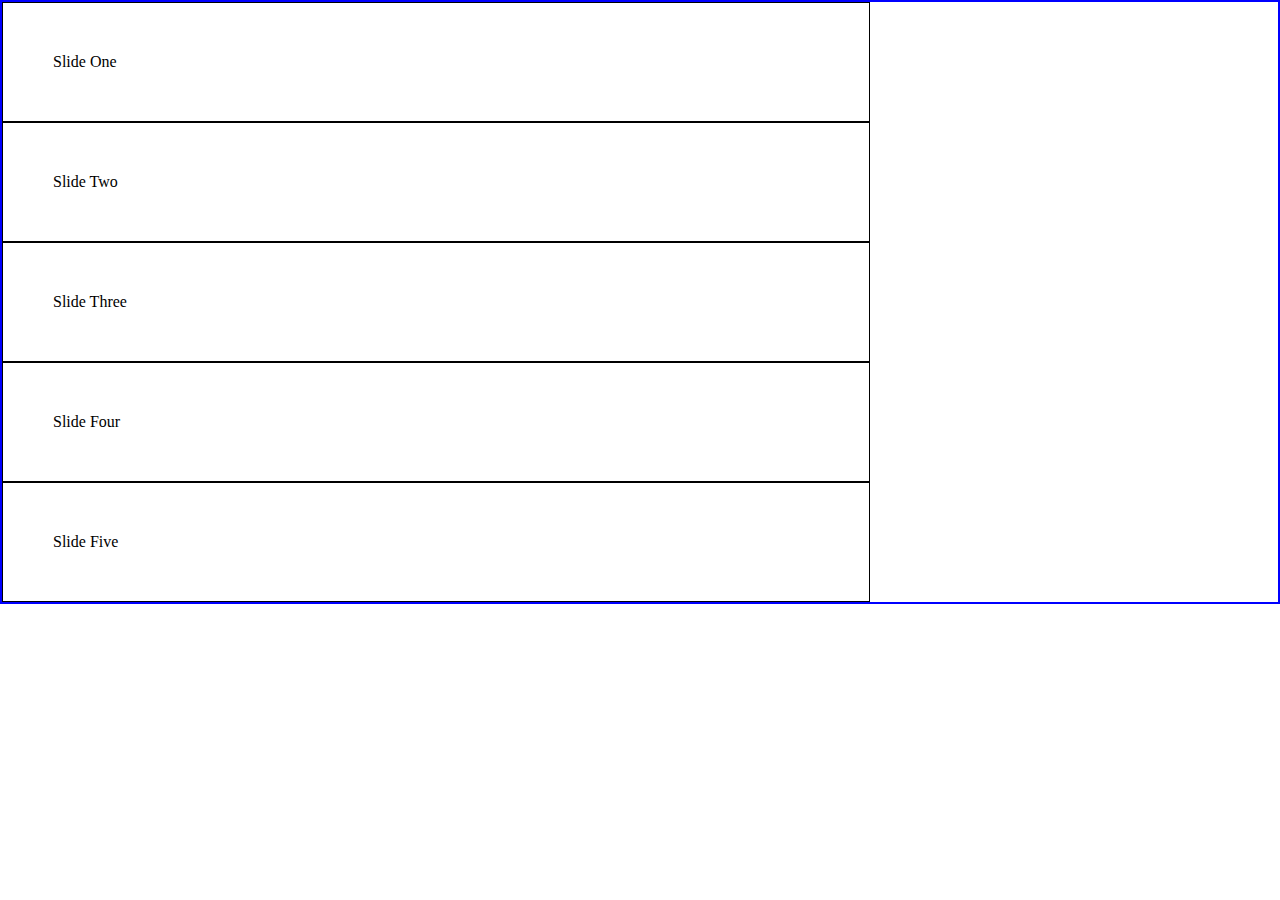
<file: timer.html>
<!DOCTYPE html>
<html>
<head>
	<title>testing javascript timer</title>
	<link rel="stylesheet" type="text/css" href="slider2.css">
</head>
<body>
<div id="slider">
    <figure>
       <div class="slides">
       		<p>Slide One</p>
       </div>
       <div class="slides">
       		<p>Slide Two</p>
       </div>
       <div class="slides">
       		<p>Slide Three</p>
       </div>
       <div class="slides">
       		<p>Slide Four</p>
       </div>
       <div class="slides">
       		<p>Slide Five</p>
       </div>
    </figure>
</div>
</body>
</html>
</file>
<file: slider2.css>
*{
	margin: 0;
}
#slider{
	border: 2px solid blue;
	overflow: hidden;
}
#slider figure div{
	border: 1px solid black;
	padding: 50px;
	width: 60%;
	float: left;
}
#slider figure{
	position: relative;
	animation: 5s slidy infinite;
}
@keyframes slidy{
	0%{
		left: 0;
	}
	20%{
		left: -100%;
	}
	40%{
		left: -200%;
	}
	60%{
		left: -300%;
	}
	80%{
		left: -400%;
	}
	100%{
		left: -500%;
	}
}
</file>
